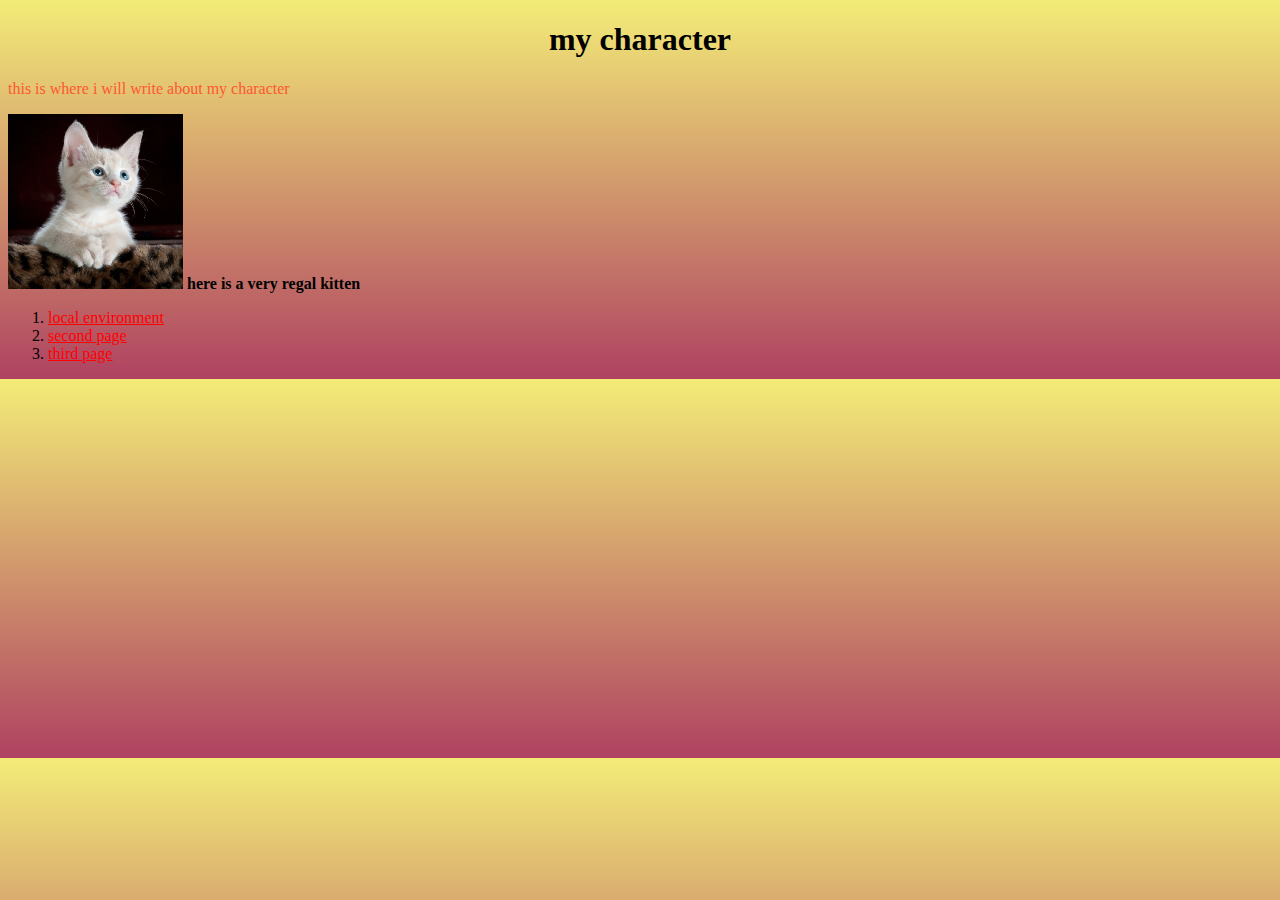
<file: index.html>
<!DOCTYPE html>
<html>
<head>
	<link rel="stylesheet" type="text/css" href="index.css">
	<title>selfie character</title>
</head>
<body>
	<h1>my character  </h1>
	<p>this is where i will write about my character </p>

	<img src="bigcat.jpg" height="175" width="175"><break>
	<strong>here is a very regal kitten</strong></break>


	<ol>
	<li><a href="environment.html">local environment</a></li>
	<li><a href="thirdpage.html">second page</a></li>
	<li><a href="fourthpage.html">third page</a></li></ol>

	
</body>
</html>
</file>
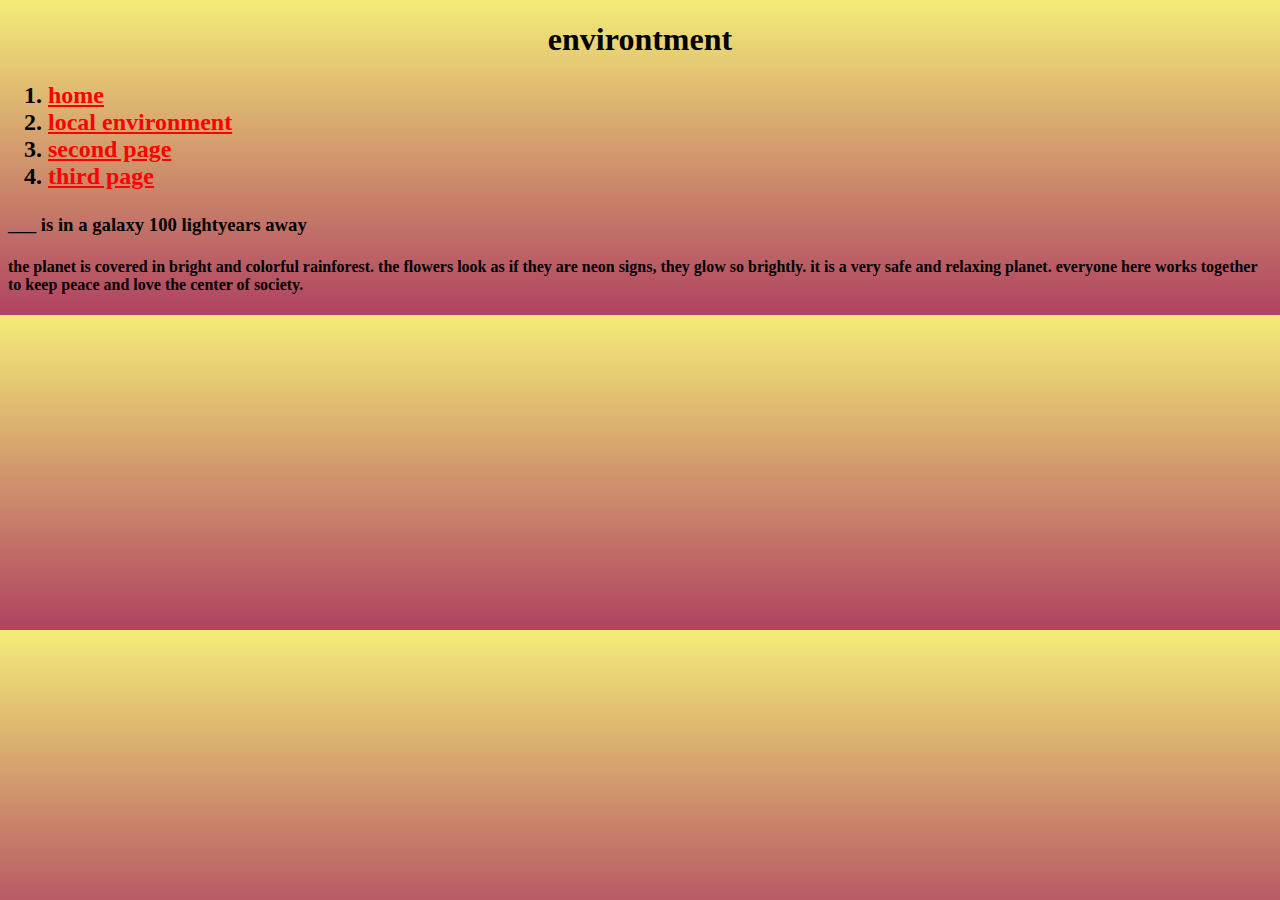
<file: environment.html>
<!DOCTYPE html>
<html>
<head>
	<link rel="stylesheet" type="text/css" href="index.css">
	<title>envinrontment</title>
</head>

<body>
	<h1>environtment</h1>
	<h2><ol>
	<li><a href="index.html">home</a></li>
	<li><a href="environment.html">local environment</a></li>
	<li><a href="thirdpage.html">second page</a></li>
	<li><a href="fourthpage.html">third page</a></li></ol></h2>

	<h3>___ is in a galaxy 100 lightyears away</h3>
	<h4>the planet is covered in bright and colorful rainforest. the flowers look as if they are neon signs, they glow so brightly. it is a very safe and relaxing planet. everyone here works together to keep peace and love the center of society.  </h4>
</body>
</html>
</file>
<file: index.css>
body{background-image: linear-gradient(180deg, #f3ec78, #af4261)}
h1{text-align: center}
p{color: #FF5733}

a:link {color: red;}
a:visited {color: green;}
a:hover {color: hotpink;}
a:active {color: blue;}
</file>
